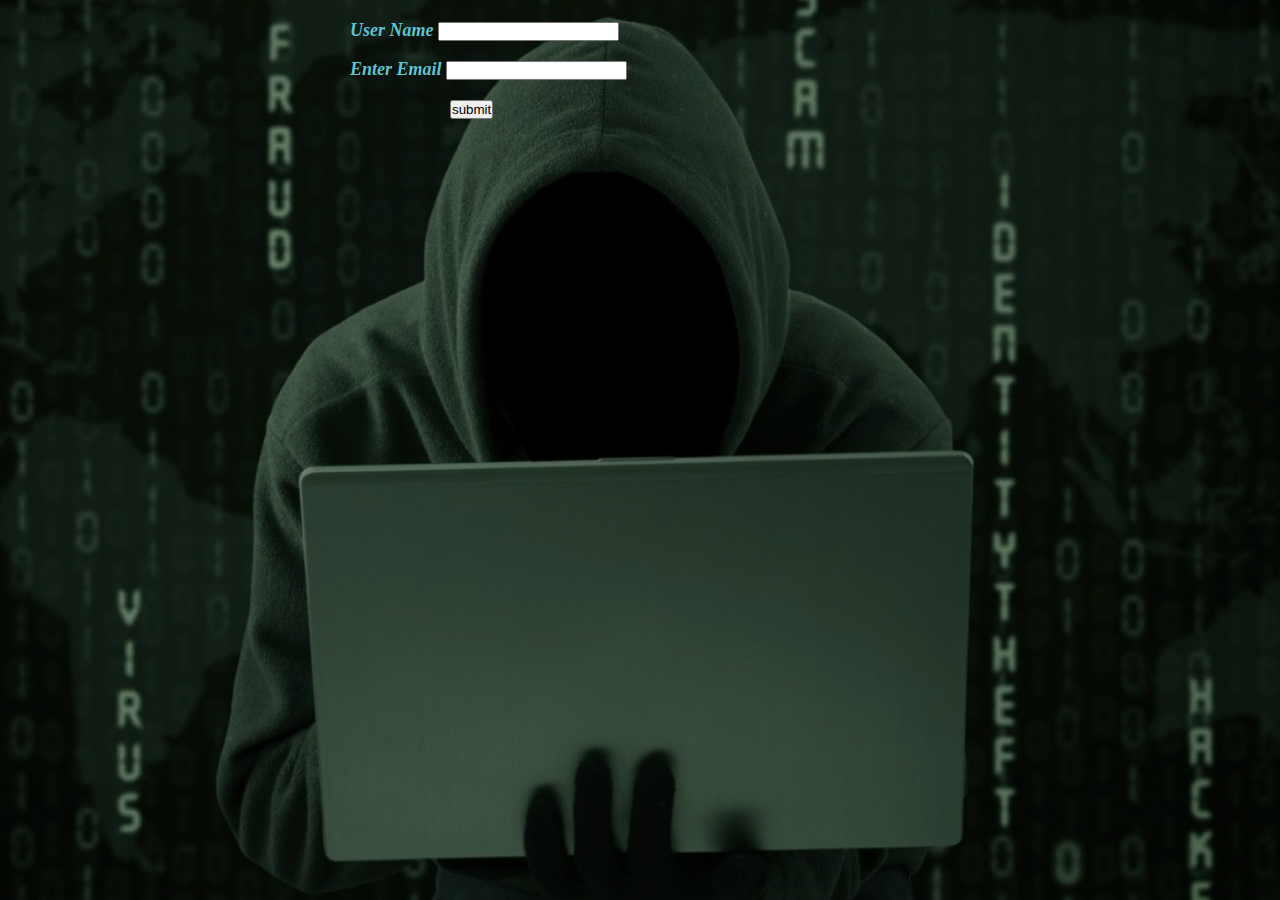
<file: index.html>
<link href="https://cdn.jsdelivr.net/npm/bootstrap@5.3.0-alpha1/dist/css/bootstrap.min.css" rel="stylesheet" integrity="sha384-GLhlTQ8iRABdZLl6O3oVMWSktQOp6b7In1Zl3/Jr59b6EGGoI1aFkw7cmDA6j6gD" crossorigin="anonymous">


<!DOCTYPE html>
<html lang="en">

<head>
    <title>Encryption-Decryption</title>
    <link rel="stylesheet" href="style.css">
    <script defer src="https://pyscript.net/latest/pyscript.js"></script>
</head>

<body>
    <div class="main">
        <form id="form">
            <div class="input_name">
                <label for="user_name" style="color: rgba(98, 202, 216, 0.977); font-size: large;"><b><i>User Name</i></b></label>
                <input id="user_name" type="text"><br><br>
                <label for="user_email" style="color: rgb(98, 202, 216, 0.977); font-size: large;"><b><i>Enter Email</i></b></label>
                <input id="user_email" type="email">
            </div>

            <div class="submit_btn">
                <button type="submit" class="btn btn-success">submit</button>
            </div>
        </form>
        <script>
            const f_email = document.getElementById('user_email');
            const f_name = document.getElementById('user_name');


            form.addEventListener('submit', function (e) {
                e.preventDefault();
                const f_nameValue = f_name.value;
                const f_emailValue = f_email.value;
                localStorage.setItem('user_name', f_nameValue);
                localStorage.setItem('user_email', f_emailValue);
                window.location.href = 'enc_dec.html';
                window.location.href = 'encryption.html';
            })

        </script>


        <br><br>
        
        <br><br>
    </div>

</body>

</html>
</file>
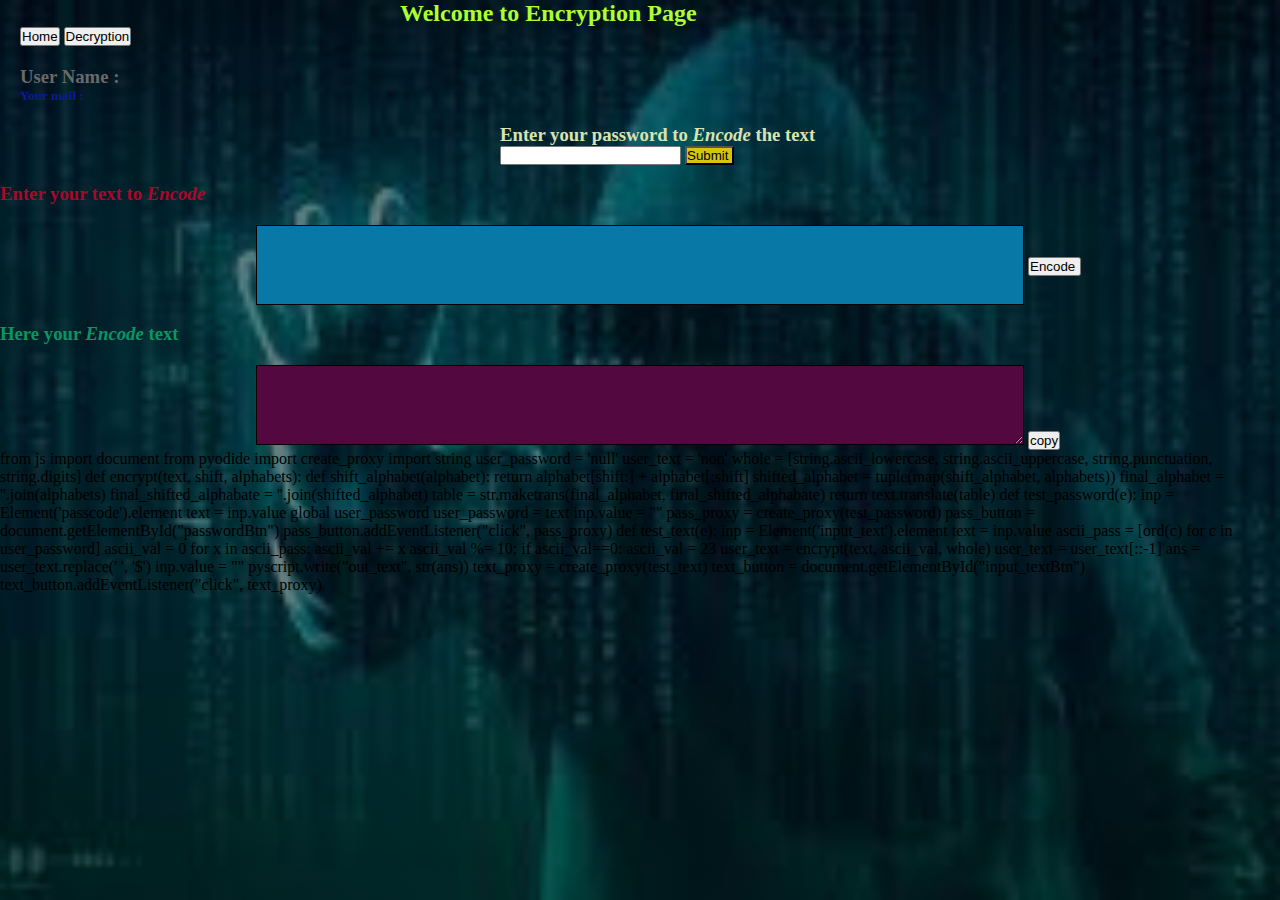
<file: enc_dec.html>
<link href="https://cdn.jsdelivr.net/npm/bootstrap@5.3.0-alpha1/dist/css/bootstrap.min.css" rel="stylesheet" integrity="sha384-GLhlTQ8iRABdZLl6O3oVMWSktQOp6b7In1Zl3/Jr59b6EGGoI1aFkw7cmDA6j6gD" crossorigin="anonymous">


<!DOCTYPE html>
<html lang="en">
    
<head>
    <title>Encryption</title>
    <link rel="stylesheet" href="style_enc.css">
    <script defer src="https://pyscript.net/latest/pyscript.js"></script>

</head>
<body>
    <div class="main">

        <h2 style="color: greenyellow;">Welcome to <b>Encryption</b> Page</h2>

        <div class="home">
            <a href="index.html"><button class="btn btn-primary">Home</button></a>
            <a href="encryption.html"><button class="btn btn-info">Decryption</button></a>
        </div>

        <div class="user_name">
            <h3 style="color: dimgrey;">User Name : <span id="user_name" style="color: green;"></span></h3>
            <h5 style="color: rgb(10, 28, 145);">Your mail : <a href="https://mail.google.com/mail"><span id="user_email"></span></a></h5>
        </div>

        <script>
            const f_name=localStorage.getItem('user_name');
            document.getElementById('user_name').textContent = f_name;
            const f_email=localStorage.getItem('user_email');
            document.getElementById('user_email').textContent = f_email;
        </script>  

        <style>
            #input_text {
                width: 60%;
                height: 80px;
                font-size: 18px;
                padding: 10px;
                margin-top: 20px;
                margin-left: 20%;
                border: 1px solid black;
                white-space: pre-wrap;
                overflow-wrap: break-word;
                word-wrap: break-word;
                background-color: rgb(8, 121, 166);
            }

            #out_text {
                width: 60%;
                height: 80px;
                font-size: 18px;
                padding: 10px;
                margin-top: 20px;
                margin-left: 20%;
                border: 1px solid black;
                white-space: pre-wrap;
                overflow-wrap: break-word;
                word-wrap: break-word;
                background-color: rgb(83, 8, 64);
            }

            #passwordBtn {
                background-color:rgb(213, 197, 13); 
            }

            #passwordBtn:hover {
                background-color:rgb(7, 121, 11); 
            }

            #COPY {
                margin-top: -70px;
            }

            


        </style>


        <div class="passcode">
            <h3 style="color:rgb(217, 227, 178)">Enter your password to <b><i>Encode</i></b> the text</h3>
            <input type="password" id="passcode" name="passcode"/>
            <input type="button" id="passwordBtn" value="Submit " class="btn btn-success"/><br><br>
        </div>
        
        <div class="input_text">
            <h3 style="color:rgb(171, 7, 42)">Enter your text to <b><i>Encode</i></b></h3>
            <input type="text" id="input_text" name="input_text"/>
            <input type="button" id="input_textBtn" value="Encode " class="btn btn-success"/><br><br>
        </div>

        

        <div class="out_text">
            <h3 style="color:rgb(9, 149, 100)">Here your <b><i>Encode</i></b> text</h3>
            <textarea id="out_text" style="color: rgb(173, 222, 27);"></textarea>
            <button id="COPY" class="btn btn-danger" onclick="myFunction()">copy</button>
        </div>

        

        <script>
            function myFunction() {
                var copyText = document.getElementById("out_text");
                copyText.select();
                document.execCommand("copy");
                alert("Text copied to clipboard: " + copyText.value);
            }
        </script>

        


        <py-script>
            from js import document
            from pyodide import create_proxy
            import string

            user_password = 'null'
            user_text = 'non'

            whole = [string.ascii_lowercase, string.ascii_uppercase, string.punctuation, string.digits]

            def encrypt(text, shift, alphabets):
                
                def shift_alphabet(alphabet):
                    return alphabet[shift:] + alphabet[:shift]
                
                shifted_alphabet = tuple(map(shift_alphabet, alphabets))
                final_alphabet = ''.join(alphabets)
                final_shifted_alphabate = ''.join(shifted_alphabet)
                table = str.maketrans(final_alphabet, final_shifted_alphabate)
                
                return text.translate(table)


            def test_password(e):
                inp = Element('passcode').element
                text = inp.value
                global user_password
                user_password = text
                inp.value = ""
            
            
            pass_proxy = create_proxy(test_password)
            pass_button = document.getElementById("passwordBtn")
            pass_button.addEventListener("click", pass_proxy)

            def test_text(e):
                inp = Element('input_text').element
                text = inp.value

                ascii_pass = [ord(c) for c in user_password]

                ascii_val = 0

                for x in ascii_pass:
                    ascii_val += x
                
                ascii_val %= 10;

                if ascii_val==0:
                    ascii_val = 23

                
                
                user_text = encrypt(text, ascii_val, whole) 
                user_text = user_text[::-1]
                
                
                ans = user_text.replace(' ', '$')
                

                inp.value = ""
                pyscript.write("out_text", str(ans))


            text_proxy = create_proxy(test_text)
            text_button = document.getElementById("input_textBtn")
            text_button.addEventListener("click", text_proxy)


        </py-script>

    </div>
    
</body>
</html>
</file>
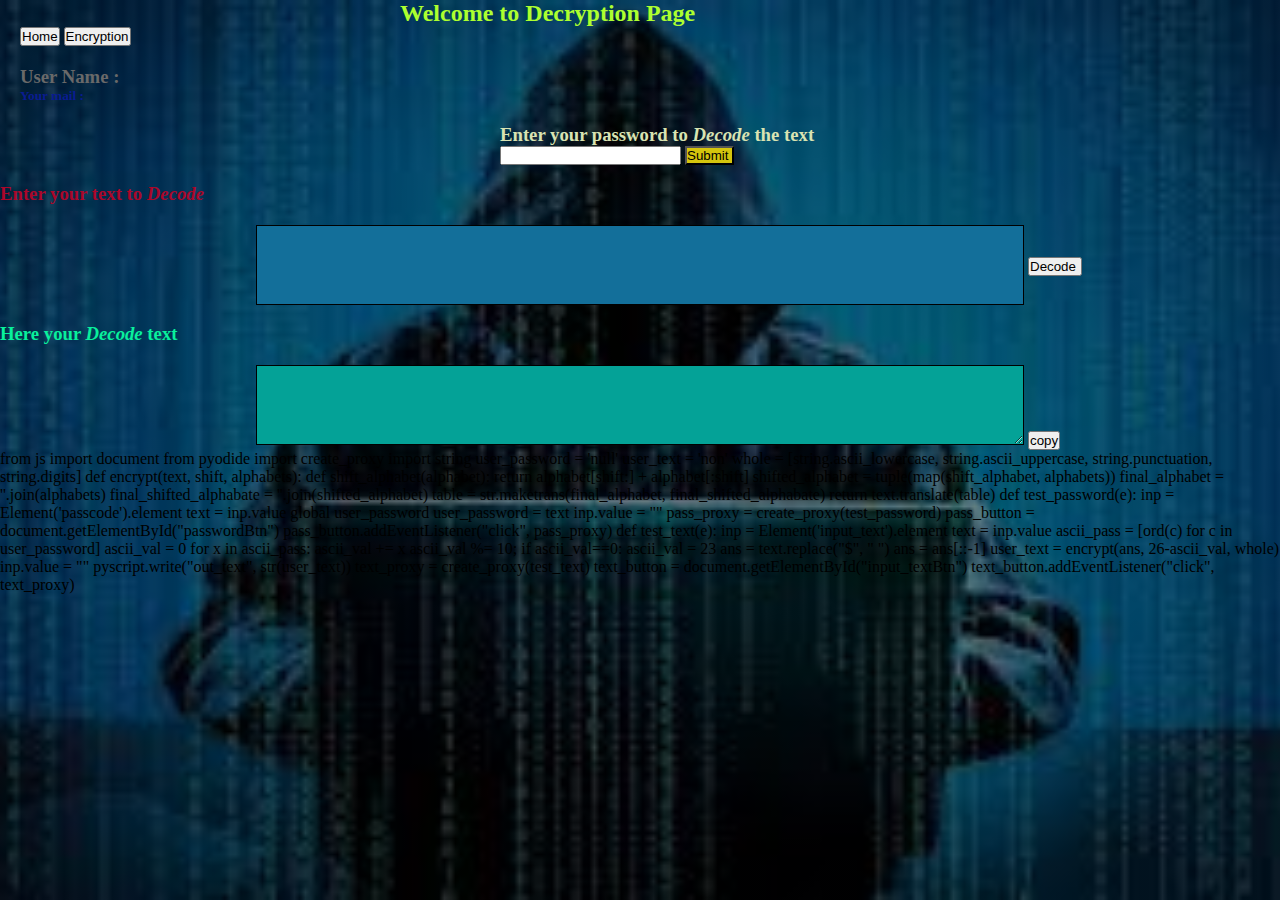
<file: encryption.html>
<link href="https://cdn.jsdelivr.net/npm/bootstrap@5.3.0-alpha1/dist/css/bootstrap.min.css" rel="stylesheet" integrity="sha384-GLhlTQ8iRABdZLl6O3oVMWSktQOp6b7In1Zl3/Jr59b6EGGoI1aFkw7cmDA6j6gD" crossorigin="anonymous">


<!DOCTYPE html>
<html lang="en">
    
<head>
    <title>Decryption</title>
    <link rel="stylesheet" href="style_dec.css">
    <script defer src="https://pyscript.net/latest/pyscript.js"></script>

</head>
<body>
    <div class="main">

        <h2 style="color: greenyellow;">Welcome to <b>Decryption</b> Page</h2>

        <div class="home">
            <a href="index.html"><button class="btn btn-primary">Home</button></a>
            <a href="enc_dec.html"><button class="btn btn-info">Encryption</button></a>
        </div>

        <div class="user_name">
            <h3 style="color: dimgrey;">User Name : <span id="user_name" style="color: green;"></span></h3>
            <h5 style="color: rgb(10, 28, 145);">Your mail : <a href="https://mail.google.com/mail"><span id="user_email"></span></a></h5>
        </div>

        <script>
            const f_name=localStorage.getItem('user_name');
            document.getElementById('user_name').textContent = f_name;
            const f_email=localStorage.getItem('user_email');
            document.getElementById('user_email').textContent = f_email;
        </script>

        <style>
            #input_text {
                width: 60%;
                height: 80px;
                font-size: 18px;
                padding: 10px;
                margin-top: 20px;
                margin-left: 20%;
                border: 1px solid black;
                white-space: pre-wrap;
                overflow-wrap: break-word;
                word-wrap: break-word;
                background-color: rgb(19, 111, 154);
            }

            #out_text {
                width: 60%;
                height: 80px;
                font-size: 18px;
                padding: 10px;
                margin-top: 20px;
                margin-left: 20%;
                border: 1px solid black;
                white-space: pre-wrap;
                overflow-wrap: break-word;
                word-wrap: break-word;
                background-color: rgb(4, 162, 151);
            }

            #passwordBtn {
                background-color:rgb(213, 197, 13); 
            }

            #passwordBtn:hover {
                background-color:rgb(7, 121, 11); 
            }

            #COPY {
                margin-top: -70px;
            }

            


        </style>


        <div class="passcode">
            <h3 style="color:rgb(217, 227, 178)">Enter your password to <b><i>Decode</i></b> the text</h3>
            <input type="password" id="passcode" name="passcode"/>
            <input type="button" id="passwordBtn" value="Submit " class="btn btn-success"/><br><br>
        </div>
        
        <div class="input_text">
            <h3 style="color:rgb(171, 7, 42)">Enter your text to <b><i>Decode</i></b></h3>
            <input type="text" id="input_text" name="input_text"/>
            <input type="button" id="input_textBtn" value="Decode " class="btn btn-success"/><br><br>
        </div>

        <div class="out_text">
            <h3 style="color:rgb(9, 240, 156)">Here your <b><i>Decode</i></b> text</h3>
            <textarea id="out_text" style="color: rgb(126, 7, 29);"></textarea>
            <button id="COPY" class="btn btn-danger" onclick="myFunction()">copy</button>
        </div>

        <script>
            function myFunction() {
                var copyText = document.getElementById("out_text");
                copyText.select();
                document.execCommand("copy");
                alert("Text copied to clipboard: " + copyText.value);
            }
        </script>

        <py-script>
            from js import document
            from pyodide import create_proxy
            import string

            user_password = 'null'
            user_text = 'non'

            whole = [string.ascii_lowercase, string.ascii_uppercase, string.punctuation, string.digits]

            def encrypt(text, shift, alphabets):
                
                def shift_alphabet(alphabet):
                    return alphabet[shift:] + alphabet[:shift]
                
                shifted_alphabet = tuple(map(shift_alphabet, alphabets))
                final_alphabet = ''.join(alphabets)
                final_shifted_alphabate = ''.join(shifted_alphabet)
                table = str.maketrans(final_alphabet, final_shifted_alphabate)
                
                return text.translate(table)


            def test_password(e):
                inp = Element('passcode').element
                text = inp.value
                global user_password
                user_password = text
                inp.value = ""
            
            
            pass_proxy = create_proxy(test_password)
            pass_button = document.getElementById("passwordBtn")
            pass_button.addEventListener("click", pass_proxy)

            def test_text(e):
                inp = Element('input_text').element
                text = inp.value

                ascii_pass = [ord(c) for c in user_password]

                ascii_val = 0

                for x in ascii_pass:
                    ascii_val += x
                
                ascii_val %= 10;

                if ascii_val==0:
                    ascii_val = 23

                ans = text.replace("$", " ")
                ans = ans[::-1]
                user_text = encrypt(ans, 26-ascii_val, whole) 

                

                inp.value = ""
                pyscript.write("out_text", str(user_text))


            text_proxy = create_proxy(test_text)
            text_button = document.getElementById("input_textBtn")
            text_button.addEventListener("click", text_proxy)


        </py-script>

    </div>
    
</body>
</html>
</file>
<file: style.css>
*{
    margin: 0;
    padding: 0;
}

.main {
    width: 100%;
    background: linear-gradient(to top, rgba(0, 0, 0, 0.5)50%, rgba(0, 0, 0, 0.5)50%), url(man.jpg);
    background-position: center;
    background-size: cover;
    height: 100%;
}


* h1 {
    margin-left: 50px;
}

.input_name {
    padding-top: 20px;
    margin-left: 350px;
}

.submit_btn {
    padding-top: 20px;
    margin-left: 450px;
}
</file>
<file: style_enc.css>
*{
    margin: 0;
    padding: 0;
}

.main {
    width: 100%;
    background: linear-gradient(to top, rgba(0, 0, 0, 0.5)50%, rgba(0, 0, 0, 0.5)50%), url(dec2.jpg);
    background-position: center;
    background-size: cover;
    height: 100%;
}


* h2 {
    margin-left: 400px;
}

.script {
    padding-top: 20px;
    margin-left: 50px;
}

.rule {
    margin-left: 400px;
}


.passcode {
    margin-left: 500px;
}

.home {
    margin-left: 20px;
    padding-bottom: 20px;
}

.user_name {
    margin-left: 20px;
    padding-bottom: 20px;
}
</file>
<file: style_dec.css>
*{
    margin: 0;
    padding: 0;
}

.main {
    width: 100%;
    background: linear-gradient(to top, rgba(0, 0, 0, 0.5)50%, rgba(0, 0, 0, 0.5)50%), url(enc4.jpg);
    background-position: center;
    background-size: cover;
    height: 100%;
}


* h2 {
    margin-left: 400px;
}

.script {
    padding-top: 20px;
    margin-left: 50px;
}

.rule {
    margin-left: 400px;
}


.passcode {
    margin-left: 500px;
}

.home {
    margin-left: 20px;
    padding-bottom: 20px;
}

.user_name {
    margin-left: 20px;
    padding-bottom: 20px;
}
</file>
